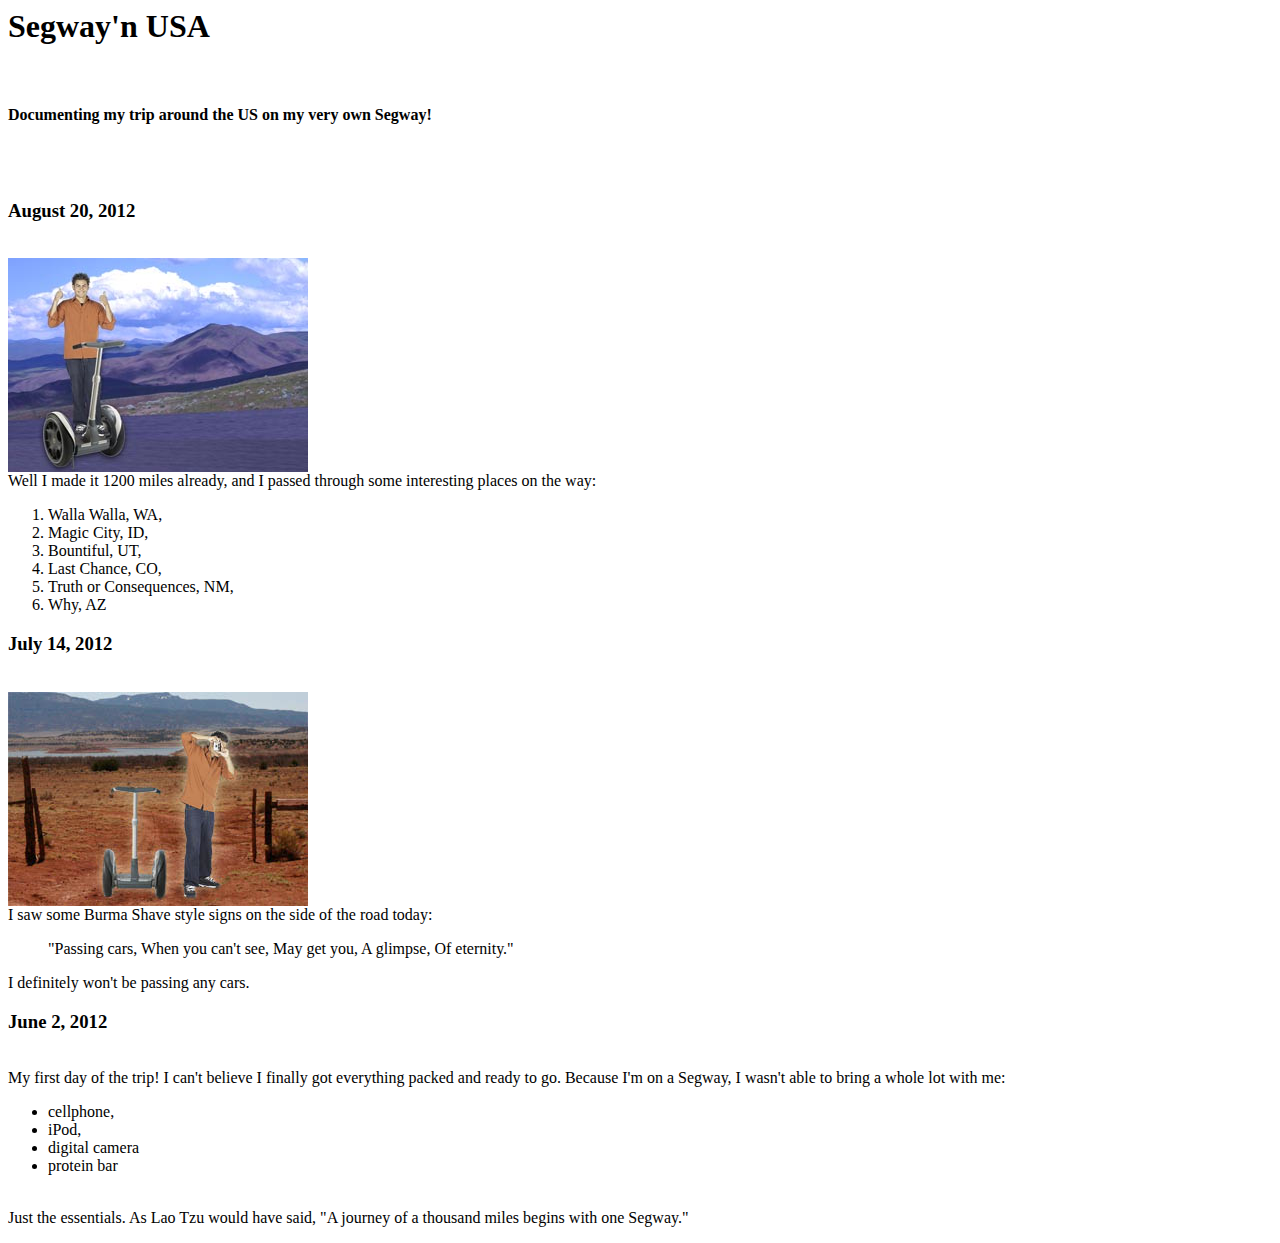
<file: Segway'n USA.html>
<html>
<head>
	<meta charset='utf-8'>
	<title>My Trip Around the USA on a Segway</title>
</head>


<body>
<h1>Segway'n USA</h1><br>
<h4>Documenting my trip around the US on my very own Segway!</h4><br><br>

<p>
<h3>August 20, 2012</h3><br>
<img src="images/segway1.jpg" alt="no picture"><br>  
Well I made it 1200 miles already, and I passed
through some interesting places on the way: 
<ol>
<li>Walla Walla, WA, </li>
<li>Magic City, ID, </li>
<li>Bountiful, UT, </li>
<li>Last Chance, CO, </li>
<li>Truth or Consequences, NM, </li>
<li>Why, AZ </li>
</ol>
</p> 

<p>
<h3>July 14, 2012</h3><br>
<img src="images/segway2.jpg" alt="no picture"><br>
I saw some Burma Shave style signs on the side of the road today:
<blockquote>
"Passing cars, When you can't see, May get you, A glimpse, Of eternity."</blockquote>
I definitely won't be passing any cars.
</p>

<p>
<h3>June 2, 2012</h3><br>
My first day of the trip!  I can't believe I finally got
everything packed and ready to go.  Because I'm on a Segway,
I wasn't able to bring a whole lot with me: 
<ul>
<li>cellphone, </li>
<li>iPod, </li>
<li>digital camera </li>
<li>protein bar </li>
</ul>
<br>
Just the essentials.  As Lao Tzu would have said, "A journey of a thousand miles begins with one Segway."
</p>
</body>
</html>
</file>
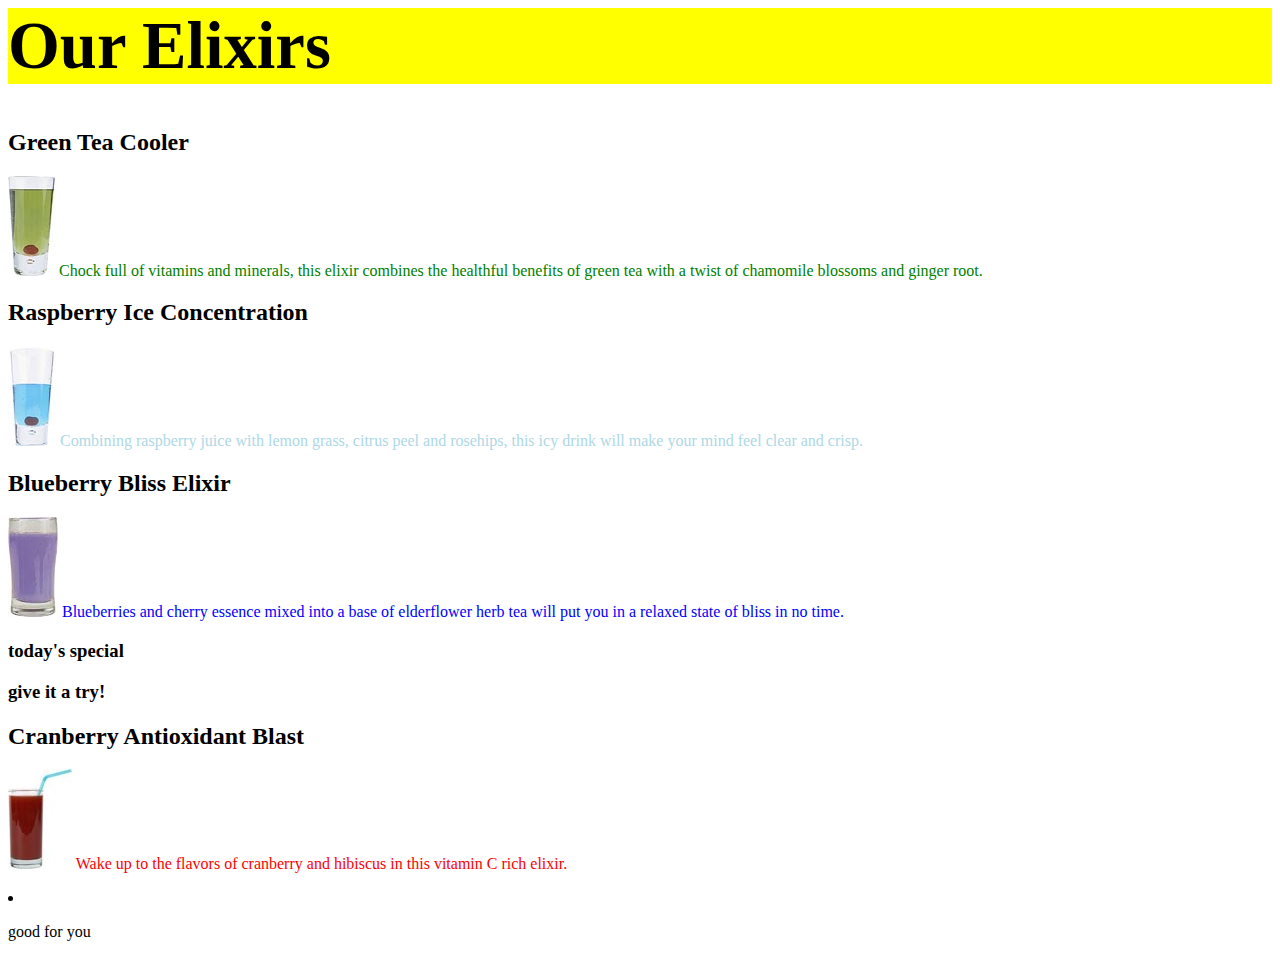
<file: 2. 0726_practice/elixir_selector.html>
<html>

<head>
    <title>Head First Lounge Elixirs</title>
    <link rel="stylesheet" type="text/css" href="http://yui.yahooapis.com/3.18.1/build/cssreset/cssreset-min.css">
    <link href='http://fonts.googleapis.com/css?family=Lobster' rel='stylesheet' type='text/css'>
    <link rel="stylesheet" type="text/css" href="elixir.css">
    <style type="text/css">
    p.green {
        color: green;
    }
    
    p.lightblue {
        color: lightblue;
    }
    
    p.blue {
        color: blue;
    }
    
    p.red {
        color: red;
    }
    
    h1 {
        background-color: yellow;
    }
    </style>
</head>

<body>
    <div>
        <h1>Our Elixirs</h1>
        <h2>Green Tea Cooler</h2>
        <p class="green">
            <img src="images/green.jpg"> Chock full of vitamins and minerals, this elixir combines the healthful benefits of green tea with a twist of chamomile blossoms and ginger root.
        </p>
    </div>
    <div>
        <h2>Raspberry Ice Concentration</h2>
        <p class="lightblue">
            <img src="images/lightblue.jpg"> Combining raspberry juice with lemon grass, citrus peel and rosehips, this icy drink will make your mind feel clear and crisp.
        </p>
    </div>
    <div>
        <h2>Blueberry Bliss Elixir</h2>
        <p class="blue">
            <img src="images/blue.jpg"> Blueberries and cherry essence mixed into a base of elderflower herb tea will put you in a relaxed state of bliss in no time.
        </p>
    </div>
    <h3>today's special</h3>
    <h3>give it a try!</h3>
    <div>
        <h2>Cranberry Antioxidant Blast</h2>
        <p class="red">
            <img src="images/red.jpg"> Wake up to the flavors of cranberry and hibiscus in this vitamin C rich elixir.
        </p>
        <li>
            <p>good for you</p>
        </li>
    </div>
</body>

</html>
</file>
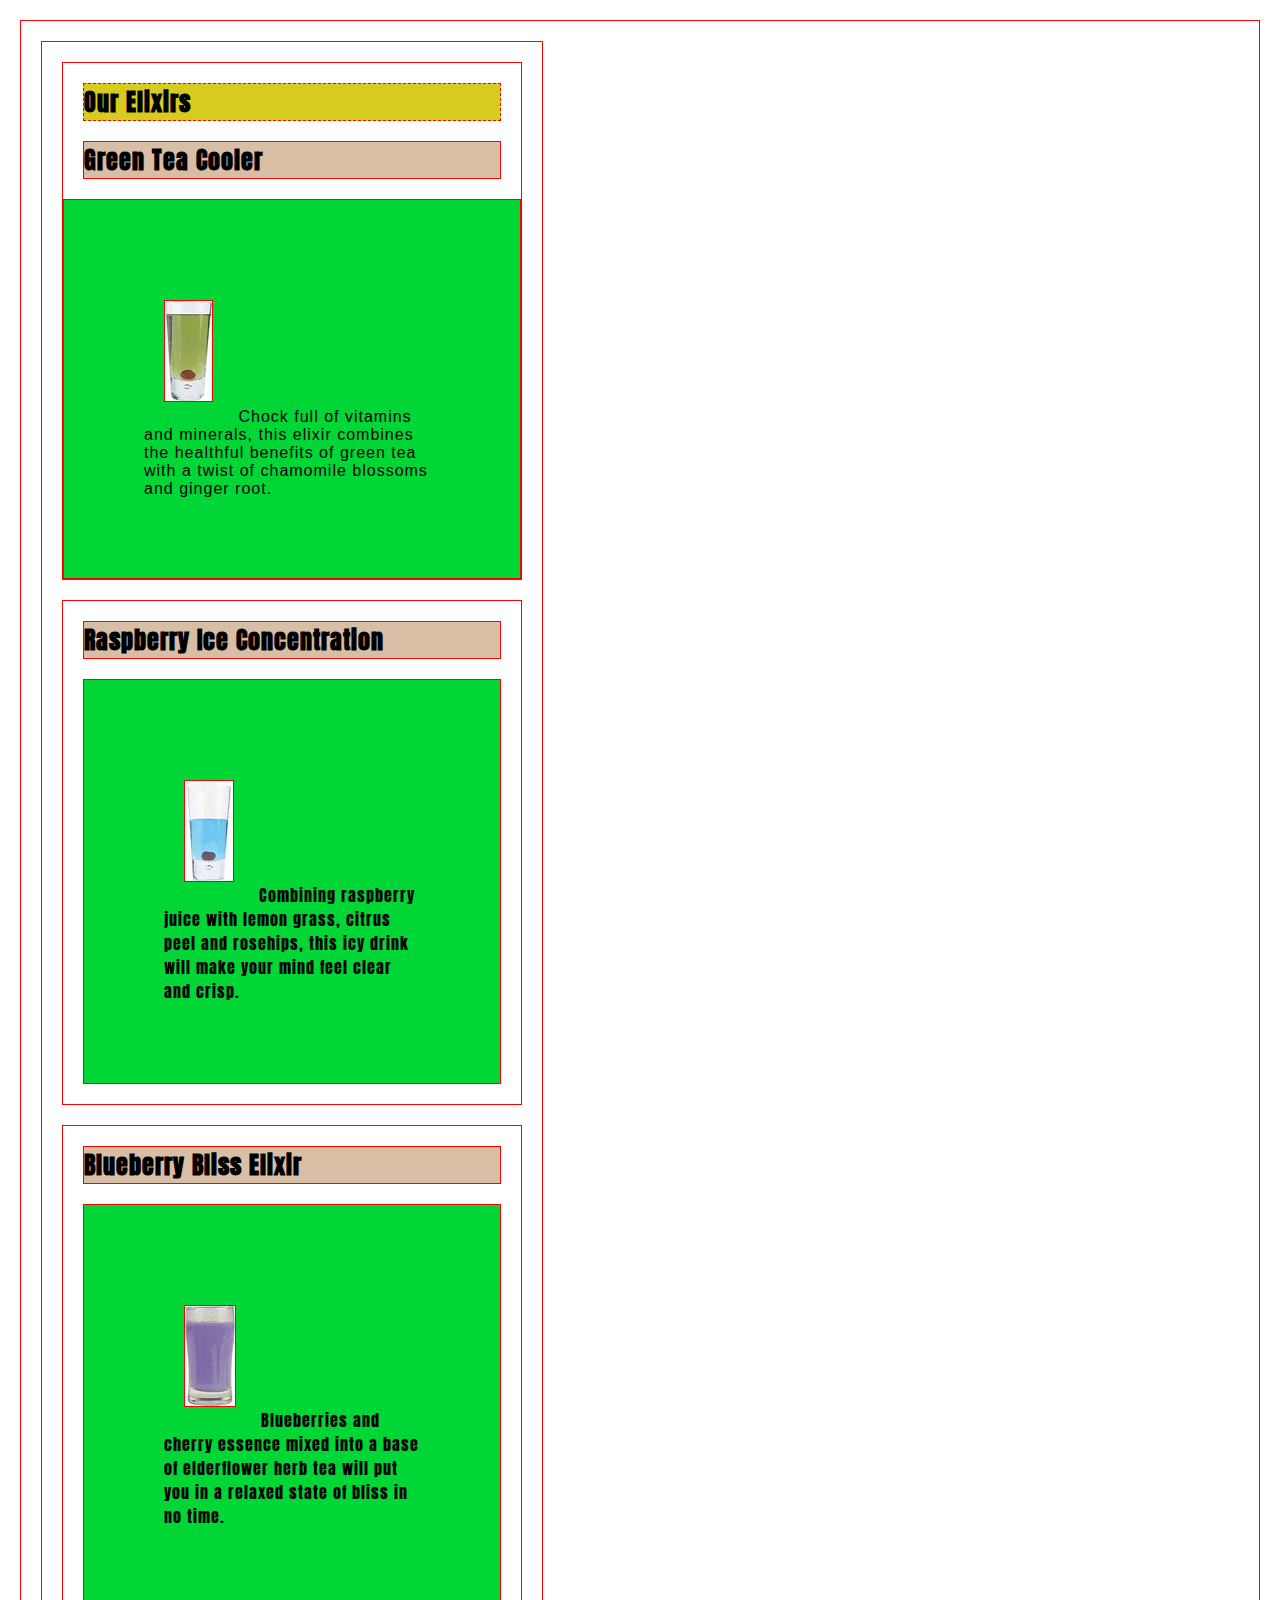
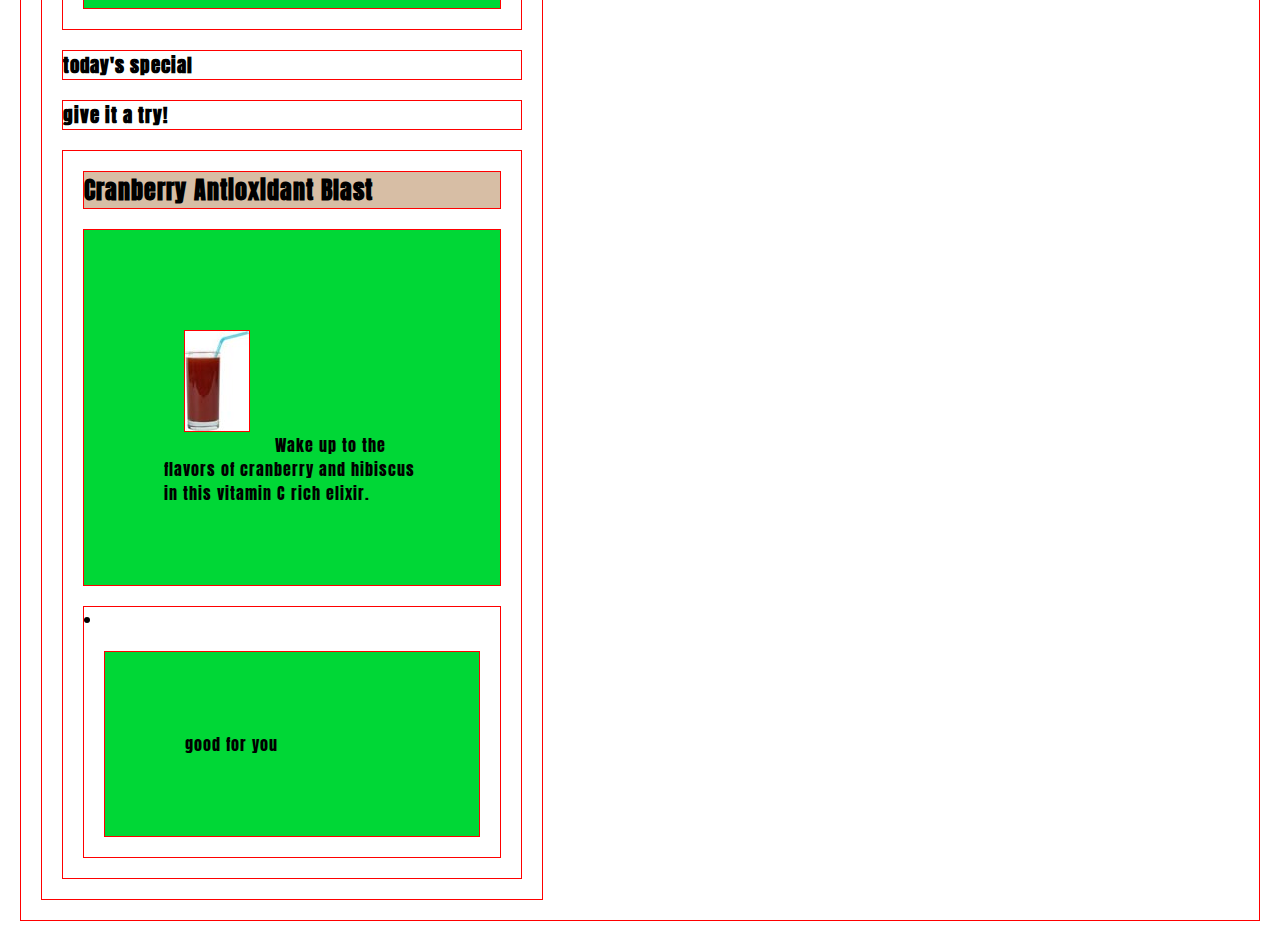
<file: 3. 0729_practice/elixir_selector.html>
<html>

<head>
    <title>Head First Lounge Elixirs</title>
    <link href='https://fonts.googleapis.com/css?family=Anton' rel='stylesheet' type='text/css'>
    <link rel="stylesheet" type="text/css" href="http://yui.yahooapis.com/3.18.1/build/cssreset/cssreset-min.css">
    <link href='http://fonts.googleapis.com/css?family=Lobster' rel='stylesheet' type='text/css'>
    <link rel="stylesheet" type="text/css" href="test.css">
    <!--<style type="text/css">
    div p {
        color: blue;
        font-family: verdana, geneva, Arial, sans-sertf;
    }
    
    div>p {
        font-size: 20pt;
    }
    
    div+h3 {
        font-size: 30pt;
    }
    
    div~h3 {
        color: orange;
    }
    </style>-->
</head>

<body>
    <div>
        <h1>Our Elixirs</h1>
        <h2>Green Tea Cooler</h2>
        <p class="green">
            <img src="images/green.jpg"> Chock full of vitamins and minerals, this elixir combines the healthful benefits of green tea with a twist of chamomile blossoms and ginger root.
        </p>
    </div>
    <div>
        <h2>Raspberry Ice Concentration</h2>
        <p class="lightblue">
            <img src="images/lightblue.jpg"> Combining raspberry juice with lemon grass, citrus peel and rosehips, this icy drink will make your mind feel clear and crisp.
        </p>
    </div>
    <div>
        <h2>Blueberry Bliss Elixir</h2>
        <p class="blue">
            <img src="images/blue.jpg"> Blueberries and cherry essence mixed into a base of elderflower herb tea will put you in a relaxed state of bliss in no time.
        </p>
    </div>
    <h3>today's special</h3>
    <h3>give it a try!</h3>
    <div>
        <h2>Cranberry Antioxidant Blast</h2>
        <p class="red">
            <img src="images/red.jpg"> Wake up to the flavors of cranberry and hibiscus in this vitamin C rich elixir.
        </p>
        <li>
            <p>good for you</p>
        </li>
    </div>
</body>

</html>
</file>
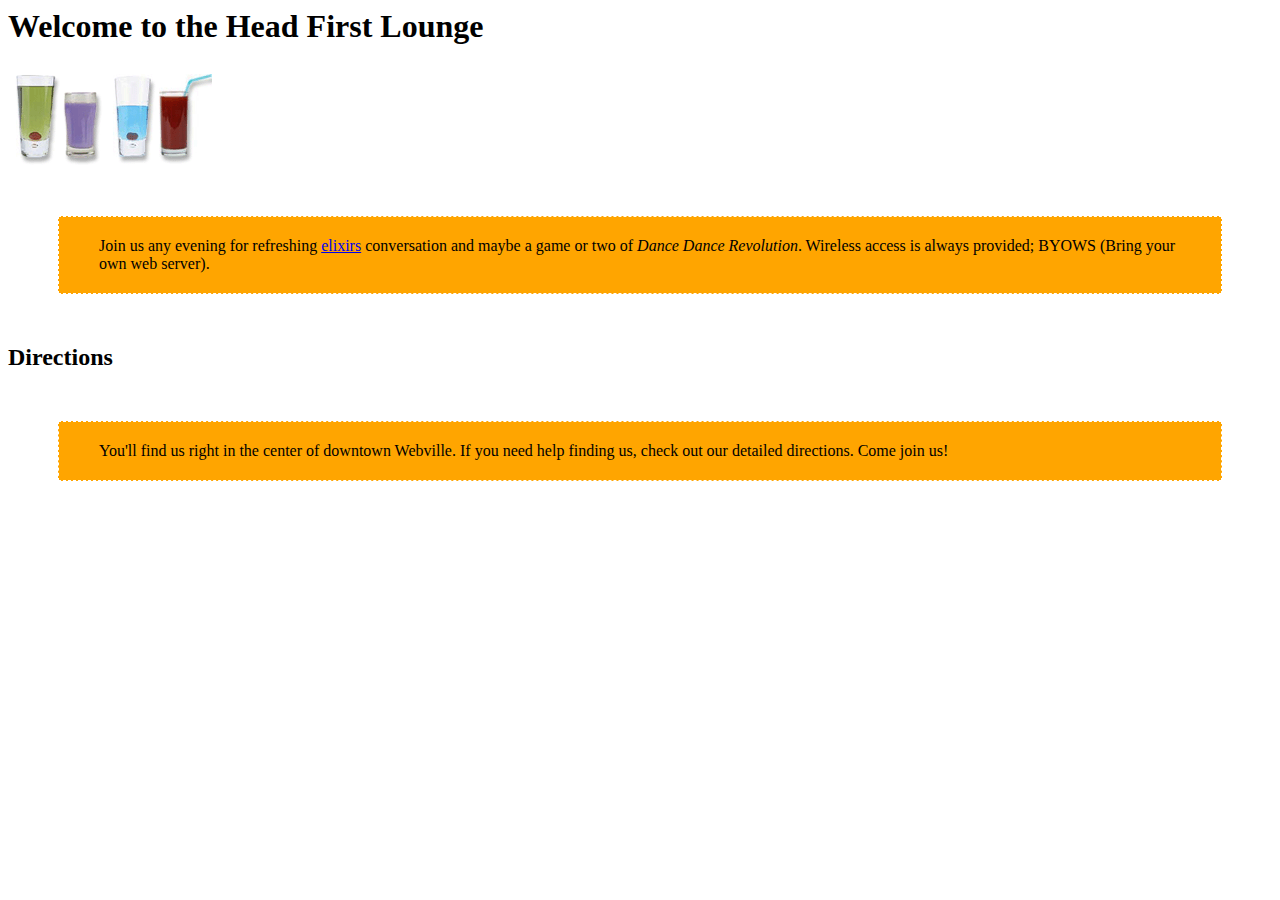
<file: 4. 0805_practice/lounge.html>
<html>

<head>
    <title>Head First Lounge</title>
    <style type="text/css">
    p {
        margin: 50px;
        padding: 20px;
        padding-left: 40px;
        background-color: orange;
        background-image: url(http://findicons.com/files/icons/1620/crystal_project/128/keditbookmarks.png);
        background-size: 30px;
        background-position: top-left;
        background-repeat: no-repeat;
        border: dashed #ffffff 1px;
    }
    </style>
</head>

<body>
    <h1>Welcome to the Head First Lounge</h1>
    <img src="images/drinks.gif" alt="drinks.gif">
    <p>
        Join us any evening for refreshing <a href="beverages/elixir.html">elixirs</a> conversation and maybe a game or two of
        <em>Dance Dance Revolution</em>. Wireless access is always provided; BYOWS (Bring your own web server).
    </p>
    <h2>Directions</h2>
    <p>
        You'll find us right in the center of downtown Webville. If you need help finding us, check out our detailed directions. Come join us!
    </p>
</body>

</html>
</file>
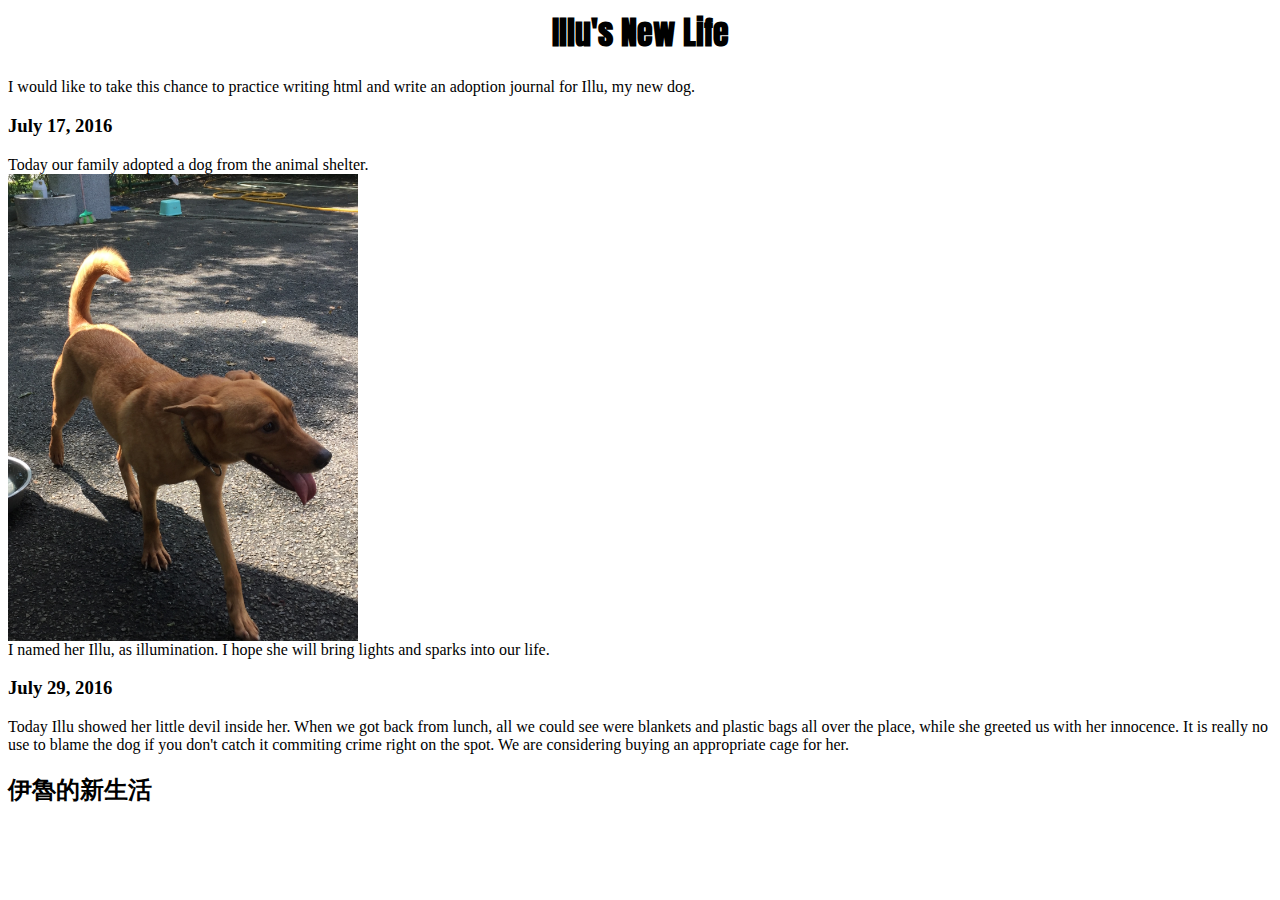
<file: illu/journal.html>
<html>

<head>
    <meta charset="utf-8">
    <title>
        Illu's New Life
    </title>
    <link href='//fonts.googleapis.com/css?family=Asap:700' rel='stylesheet' type='text/css'>
    <script src="//s3-ap-northeast-1.amazonaws.com/justfont-user-script/jf-43744.js"></script>
    <link href='https://fonts.googleapis.com/css?family=Anton' rel='stylesheet' type='text/css'>
    <link rel="stylesheet" type="text/css" href="style.css">
</head>

<body>
    <p>
        <h1>Illu's New Life</h1> I would like to take this chance to practice writing html and write an adoption journal for Illu, my new dog.
    </p>
    <p>
        <H3>July 17, 2016</H3> Today our family adopted a dog from the animal shelter.
        <br>
        <img src="image/IMG_5298.JPG" alt="無法顯示圖片" width="350">
        <br> I named her Illu, as illumination. I hope she will bring lights and sparks into our life.
        <H3>July 29, 2016</H3> Today Illu showed her little devil inside her. When we got back from lunch, all we could see were blankets and plastic bags all over the place, while she greeted us with her innocence. It is really no use to blame the dog if you don't catch it commiting crime right on the spot. We are considering buying an appropriate cage for her.
    </p>
    <h2>伊魯的新生活</h2>
</body>

</html>
</file>
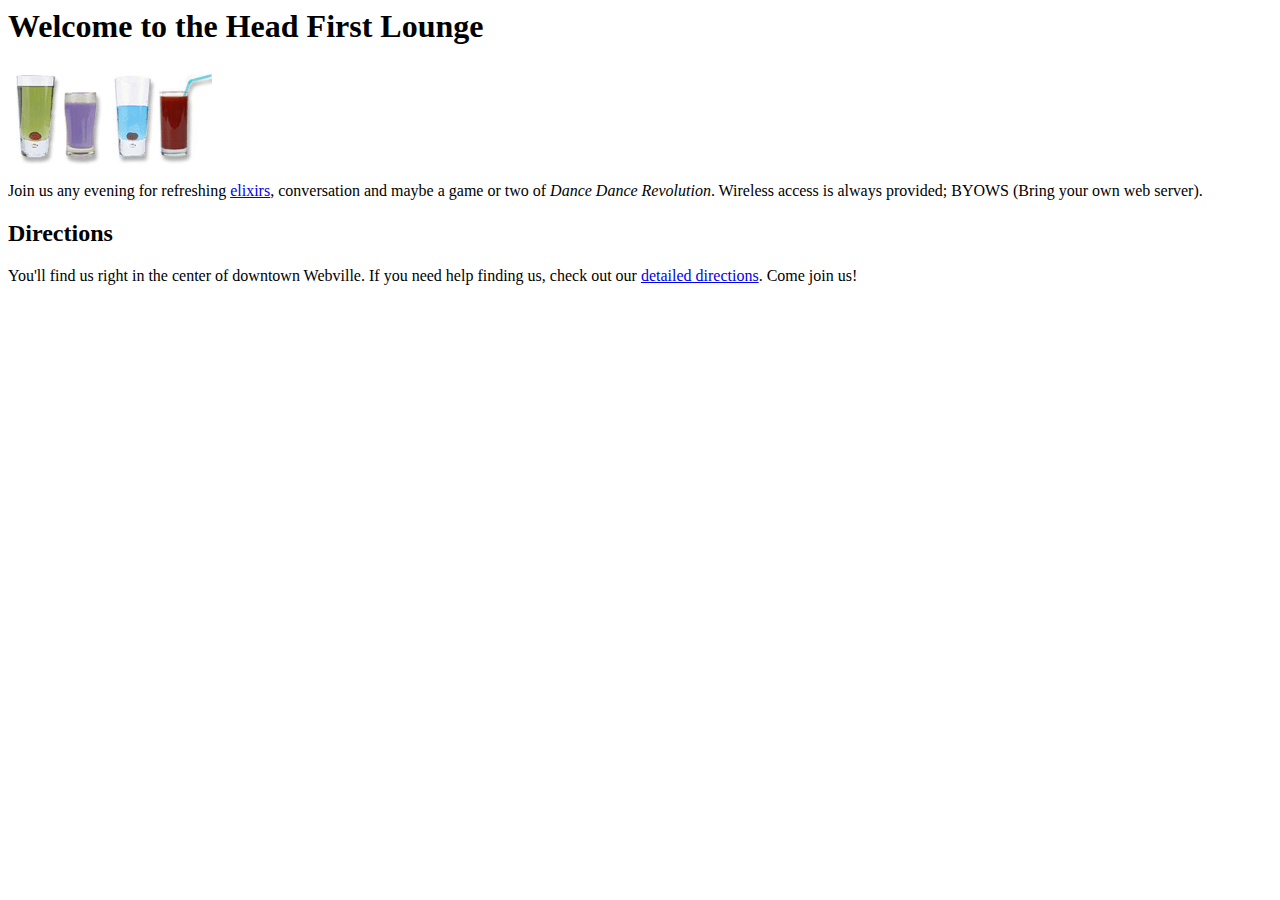
<file: 1. 0722_practice/lounge/lounge.html>
<html>
  <head>
    <title>Head First Lounge</title>
  </head>
  <body>
    <h1>Welcome to the Head First Lounge</h1>
    <img src="images/drinks.gif" alt="no pictures">

    <p>
       Join us any evening for refreshing 
       <a href="beverages/elixir.html">elixirs</a>,
       conversation and maybe a game or two of
       <em>Dance Dance Revolution</em>.
       Wireless access is always provided;
       BYOWS (Bring your own web server).
    </p>
    <h2>Directions</h2>
    <p>
      You'll find us right in the center of downtown Webville.
      If you need help finding us, check out our 
      <a href="about/directions.html">detailed directions</a>.
      Come join us!
    </p>
  </body>
</html>
</file>
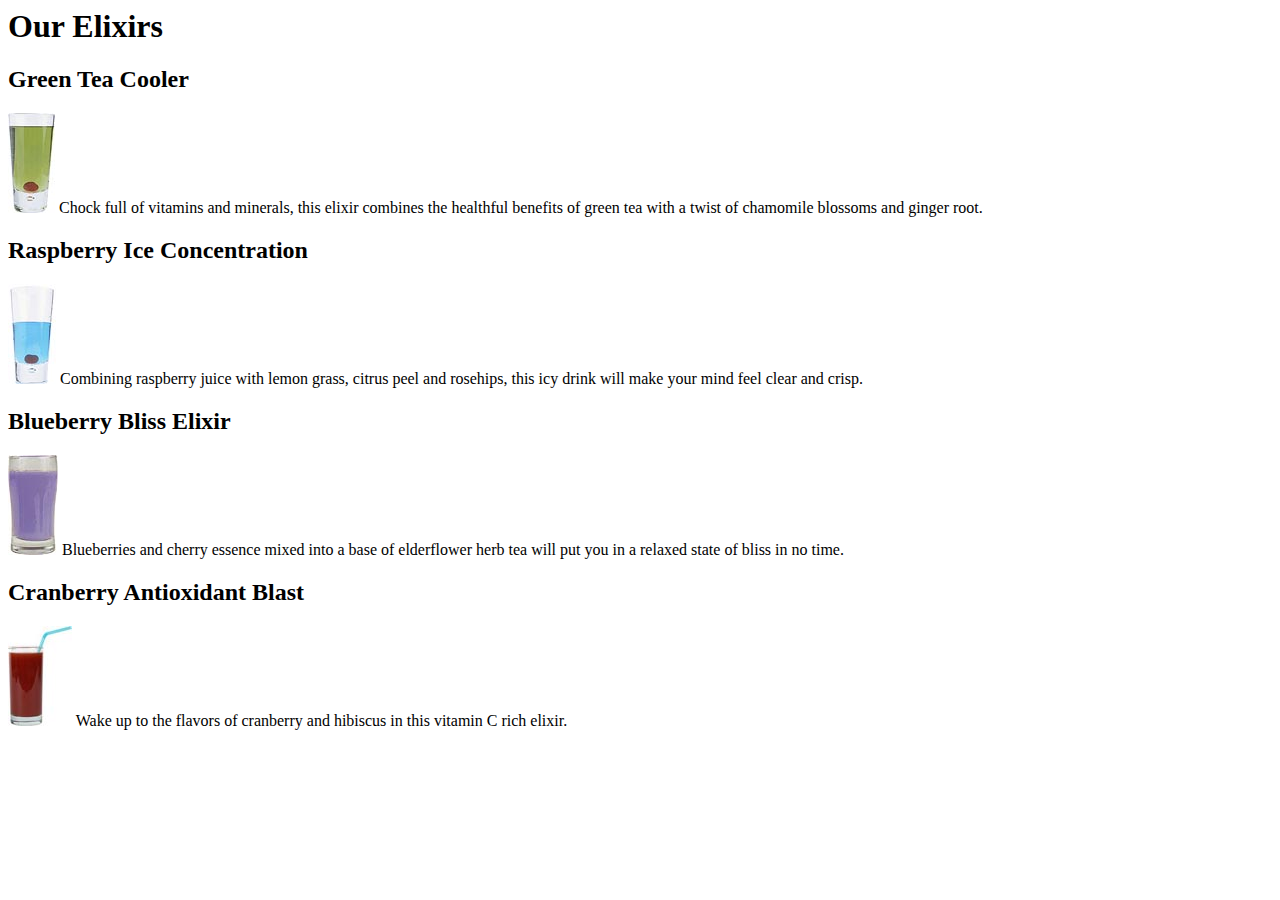
<file: 4. 0805_practice/beverages/elixir.html>
<html>

<head>
    <title>Head First Lounge Elixirs</title>
</head>

<body>
    <h1>Our Elixirs</h1>
    <h2>Green Tea Cooler</h2>
    <p>
        <img src="../images/green.jpg"> Chock full of vitamins and minerals, this elixir combines the healthful benefits of green tea with a twist of chamomile blossoms and ginger root.
    </p>
    <h2>Raspberry Ice Concentration</h2>
    <p>
        <img src="../images/lightblue.jpg"> Combining raspberry juice with lemon grass, citrus peel and rosehips, this icy drink will make your mind feel clear and crisp.
    </p>
    <h2>Blueberry Bliss Elixir</h2>
    <p>
        <img src="../images/blue.jpg"> Blueberries and cherry essence mixed into a base of elderflower herb tea will put you in a relaxed state of bliss in no time.
    </p>
    <h2>Cranberry Antioxidant Blast</h2>
    <p>
        <img src="../images/red.jpg"> Wake up to the flavors of cranberry and hibiscus in this vitamin C rich elixir.
    </p>
</body>

</html>
</file>
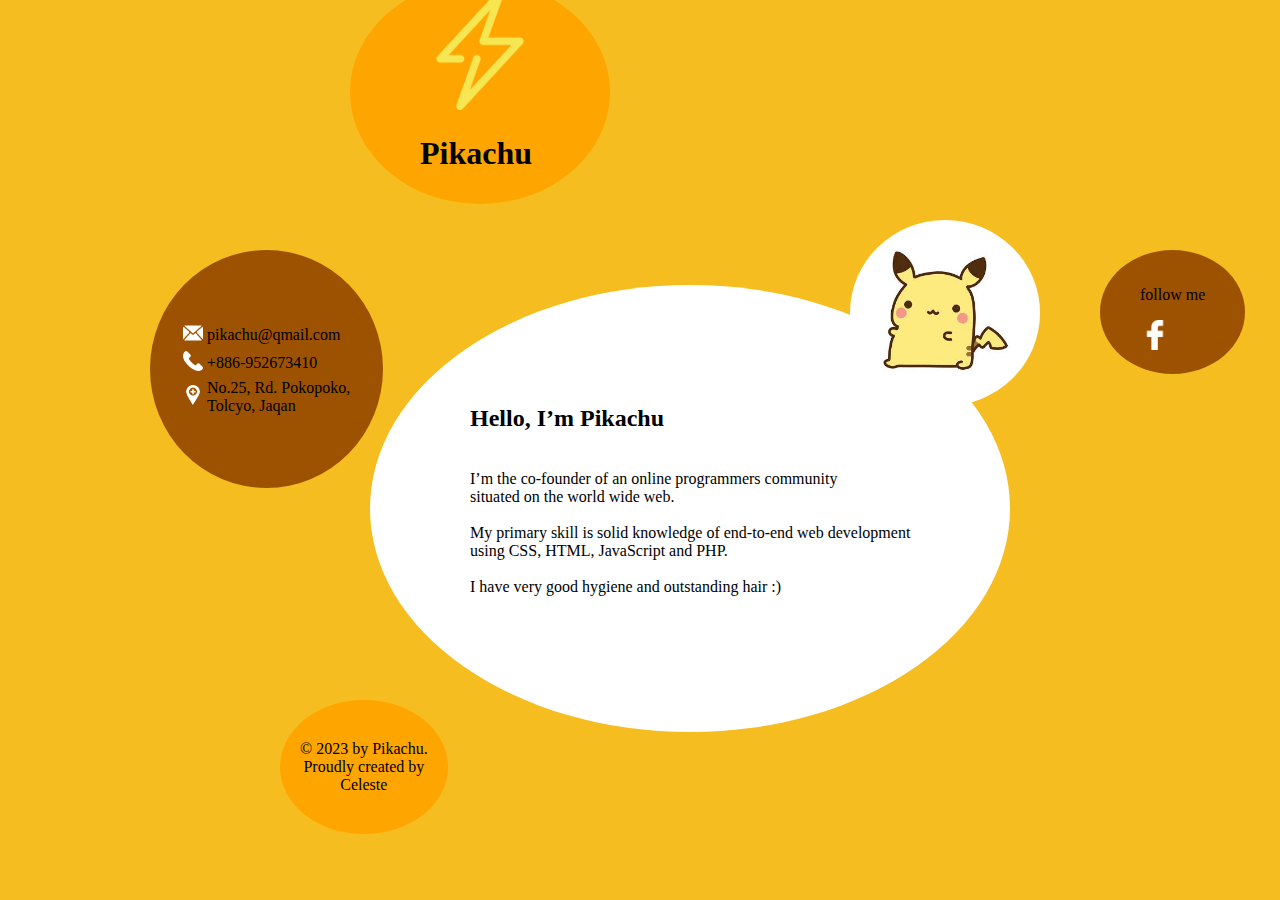
<file: 4. 0808_practice/pikachu/pikachu_resume.html>
<!DOCTYPE html>
<html lang="en">

<head>
    <meta charset="UTF-8">
    <meta http-equiv="X-UA-Compatible" content="IE=7">
    <meta:renderer></meta:renderer>
    <meta name="viewport" content="width=device-width, user-scalable=no, initial-scale=1.0, maximum-scale=1.0, minimum-scale=1.0">
    <meta:author></meta:author>
    <meta name="keywords" content="Keyword 1,Keyword 2">
    <meta name="description" content="description">
    <link rel="shortcut icon" type="image/x-icon" href="favicon.ico">
    <link rel="apple-touch-icon" href="favicon.png">
    <title>Ben</title>
    <style type="text/css">
    body {
        background-color: #f6bd20;
    }
    
    .circle1 {
        position: absolute;
        padding: 10px;
        padding-left: 70px;
        padding-right: 70px;
        top: -20px;
        left: 350px;
        border-radius: 50%;
        background-color: orange;
    }
    
    .circle2 {
        padding: 30px;
        padding-top: 70px;
        padding-bottom: 70px;
        position: absolute;
        top: 250px;
        left: 150px;
        border-radius: 50%;
        background-color: #9c5200;
    }
    
    .circle3 {
        padding: 100px;
        position: absolute;
        top: 285px;
        left: 370px;
        border-radius: 50%;
        background-color: white;
    }
    
    .circle4 {
        padding: 30px;
        position: absolute;
        top: 220px;
        left: 850px;
        border-radius: 50%;
        background-color: white;
    }
    
    .circle5 {
        position: fixed;
        top: 250px;
        left: 1100px;
        padding: 20px;
        padding-left: 40px;
        padding-right: 40px;
        border-radius: 50%;
        background-color: #9c5200;
    }
    
    .circle6 {
        word-break: break-all;
        position: absolute;
        top: 700px;
        left: 280px;
        padding: 20px;
        padding-top: 40px;
        padding-bottom: 40px;
        border-radius: 50%;
        background-color: orange;
    }
    </style>
</head>

<body>
    <div class="wrap">
        <div class="circle1">
            <img src="flash.png" width="120">
            <h1 class="title">
            Pikachu</h1>
        </div>
        <div class="circle2">
            <table>
                <tr>
                    <td><img src="mail.png" width="20"></td>
                    <td>pikachu@qmail.com</td>
                </tr>
                <tr>
                    <td><img src="tele.png" width="20"></td>
                    <td>+886-952673410</td>
                </tr>
                <tr>
                    <td><img src="ad.png" width="20"></td>
                    <td>No.25, Rd. Pokopoko,
                        <br> Tolcyo, Jaqan</td>
                </tr>
            </table>
        </div>
        <div class="circle3">
            <h2>Hello, I’m Pikachu</h2>
            <br> I’m the co-founder of an online programmers community
            <br> situated on the world wide web.
            <br>
            <br> My primary skill is solid knowledge of end-to-end web development
            <br> using CSS, HTML, JavaScript and PHP.
            <br>
            <br> I have very good hygiene and outstanding hair :)
            <br>
            <br> ​ </div>
        <div class="circle4">
            <img src="pika2.jpg" width="130">
        </div>
        <div class="circle5">
            <p>follow me</p>
            <a href="https://www.facebook.com/pages/%E7%9A%AE%E5%8D%A1%E4%B8%98/104031079632855?fref=ts">
                <img src="fb.png" width="30"></a>
        </div>
        <div class="circle6" align="center">© 2023 by Pikachu.
            <br> Proudly created by
            <br> Celeste
        </div>
    </div>
</body>

</html>
</file>
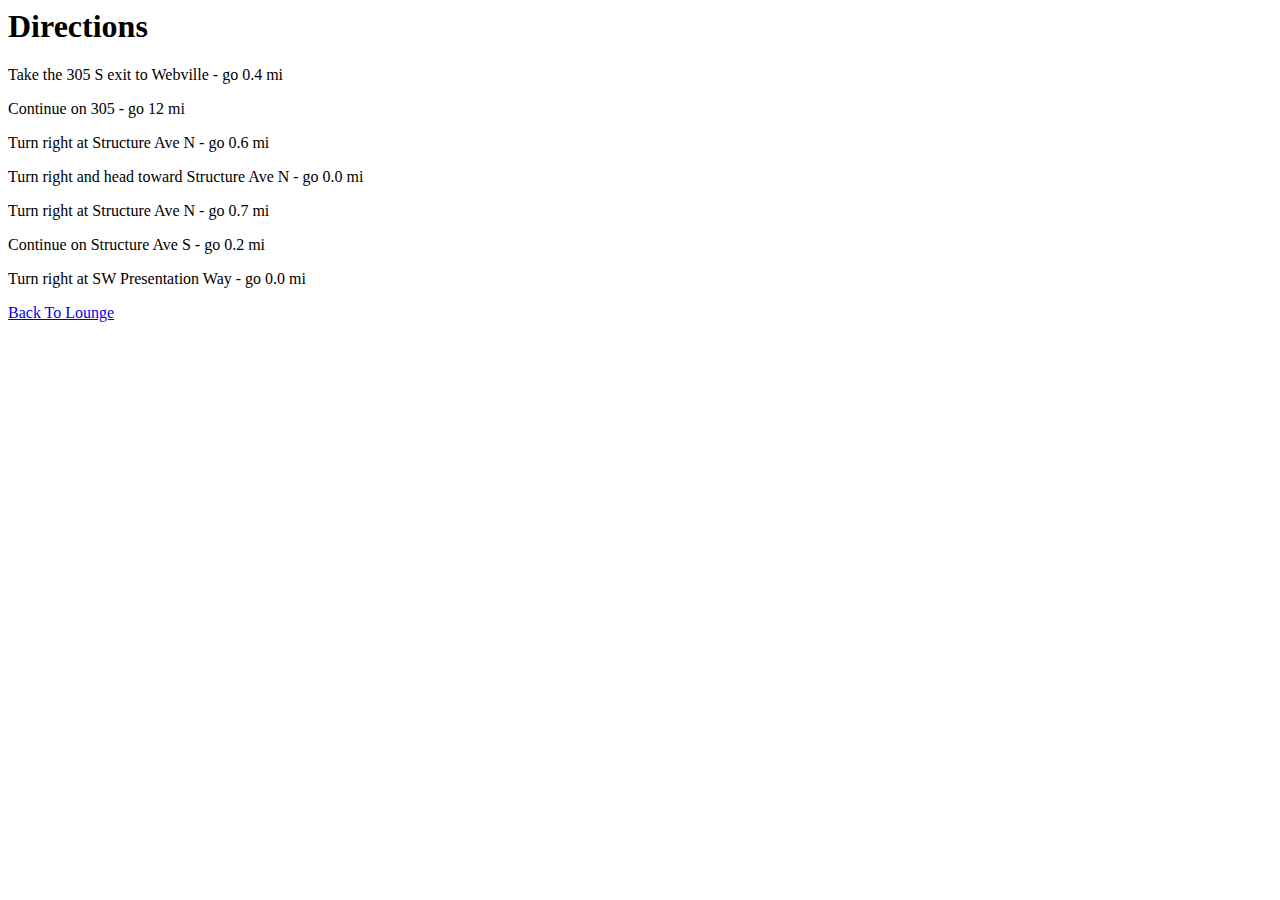
<file: 1. 0722_practice/lounge/about/directions.html>
<html>
  <head>
    <title>Head First Lounge Directions</title>
  </head>
  <body>
    <h1>Directions</h1>
    <p>Take the 305 S exit to Webville - go 0.4 mi</p>
    <p>Continue on 305 - go 12 mi</p>
    <p>Turn right at Structure Ave N - go 0.6 mi</p>
    <p>Turn right and head toward Structure Ave N - go 0.0 mi</p>
    <p>Turn right at Structure Ave N - go 0.7 mi</p>
    <p>Continue on Structure Ave S - go 0.2 mi</p>
    <p>Turn right at SW Presentation Way - go 0.0 mi</p>
  </body>
  <a href="../lounge.html">Back To Lounge</a>
</html>
</file>
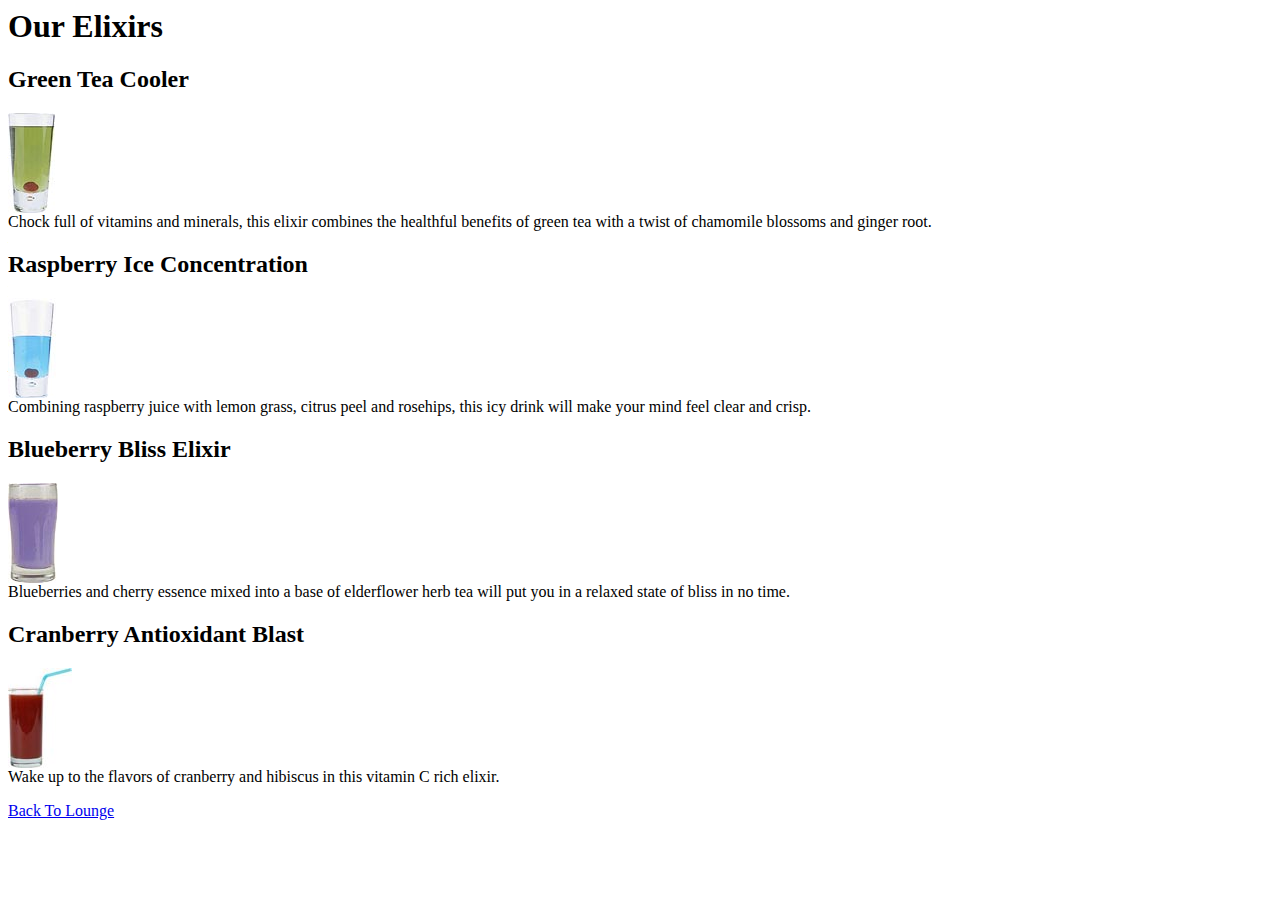
<file: 1. 0722_practice/lounge/beverages/elixir.html>
<html>
  <head>
    <title>Head First Lounge Elixirs</title>
  </head>
  <body>
    <h1>Our Elixirs</h1>

    <h2>Green Tea Cooler</h2>
    <p>
      <img src="../images/green.jpg"><br>
      Chock full of vitamins and minerals, this elixir
      combines the healthful benefits of green tea with
      a twist of chamomile blossoms and ginger root.
    </p>
    <h2>Raspberry Ice Concentration</h2>
    <p>
      <img src="../images/lightblue.jpg"><br>
      Combining raspberry juice with lemon grass,
      citrus peel and rosehips, this icy drink
      will make your mind feel clear and crisp.
    </p>
    <h2>Blueberry Bliss Elixir</h2>
    <p>
      <img src="../images/blue.jpg"><br>
      Blueberries and cherry essence mixed into a base
      of elderflower herb tea will put you in a relaxed
      state of bliss in no time.
    </p>
    <h2>Cranberry Antioxidant Blast</h2>
    <p>
      <img src="../images/red.jpg"><br>
      Wake up to the flavors of cranberry and hibiscus
      in this vitamin C rich elixir.
    </p>
  </body>
  <a href="../lounge.html">Back To Lounge</a>
</html>
</file>
<file: 2. 0726_practice/elixir.css>
/*h1示範*/

h1 {
    font-size: 50pt;
}


dom tree選擇器

div p {
    color: red;
}

/*div>p {
    font-size: 20pt;
}

div+h3 {
    font-size: 30pt;
}

div~h3 {
    color: orange;
}*/


/*設定顏色的方法

.green {
    background-color: green;
}

.lightblue {
    background-color: #9ADDF8;
}

.blue {
    background-color: rgb(79%, 69%, 79%);
}*/


/*設定字型大小

body {
    font-size: 12pt;
}

h2 {
    font-size: 3.0em;
}*/


/*字體

p {
    font-family: 'Lobster', cursive;
}*/
</file>
<file: 3. 0729_practice/test.css>
body {
    font-size: medium;
    font-family: Anton;
    width: 500px;
    letter-spacing: 1px;
}

* {
    margin: 20px;
    border: solid red 1px;
}

p {
    padding: 80px;
    background-color: #00D736;
}

p.green {
    margin: auto;
    font-family: Arial;
}

h1 {
    font-family: Anton;
    font-size: 1.5em;
    background-color: #D7CB20;
    border: 3;
    border-style: dashed;
}

h2 {
    background-color: #D7BEA5;
}
</file>
<file: illu/style.css>
h1 {
    text-align: center;
    font-family: Anton;
}

h2 {
    font-family: wt014;
}
</file>
